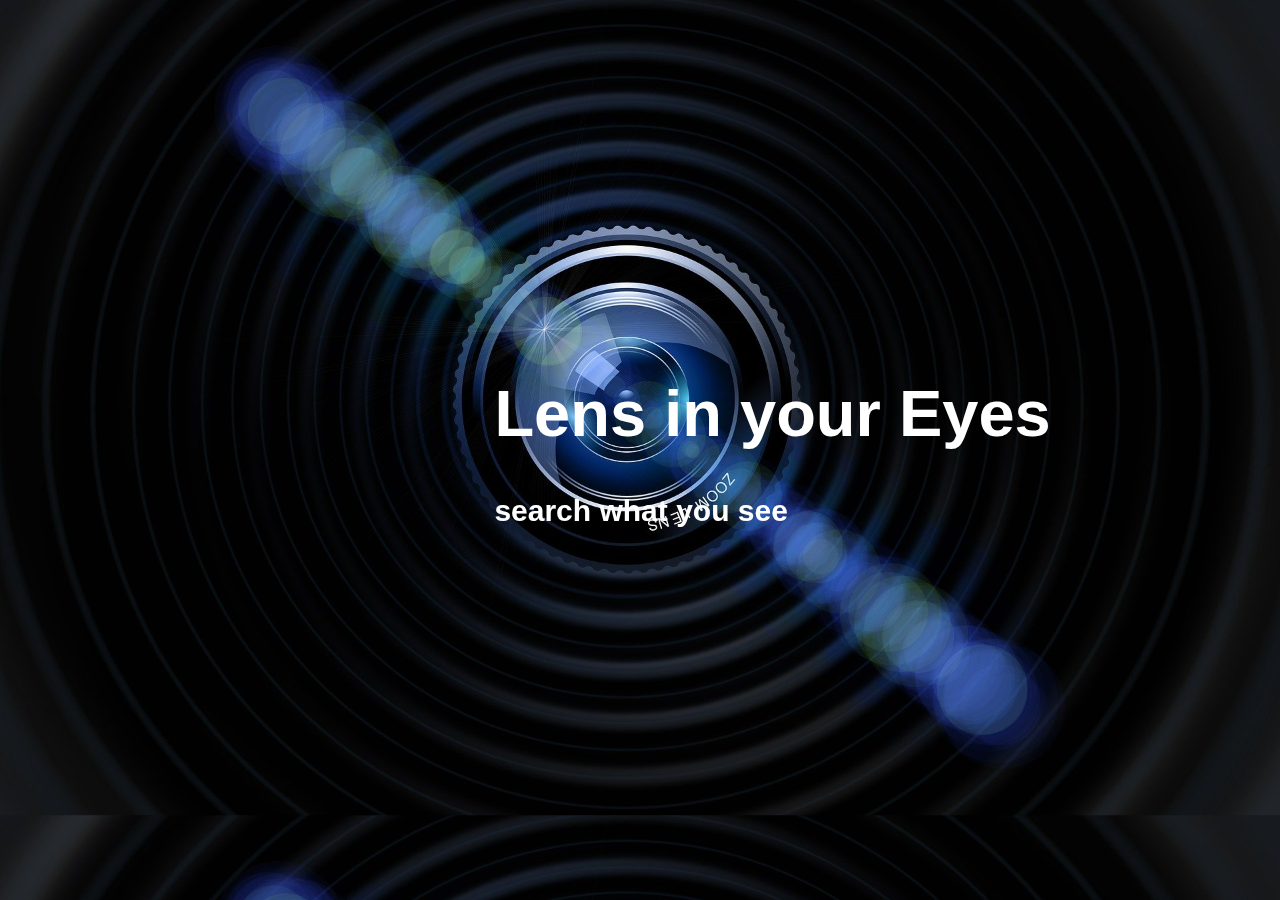
<file: index.html>
<!DOCTYPE html>
<html lang="en">
    
<head>
   
    <meta charset="UTF-8">
    <meta name="viewport" content="width=device-width, initial-scale=1.0">
    <title>Bienvienodos</title>
    <link rel="stylesheet" href="css/estilo.css">
    
</head>
<body>
    <section class="texto-principal">
<h1 class="titulo">Lens in your Eyes</h1>
    <h2 class="subtitulo">search what you see</h2>
</section>

<script src="js/main.js"></script>
<script>reload()</script>
</body>
</html>
</file>
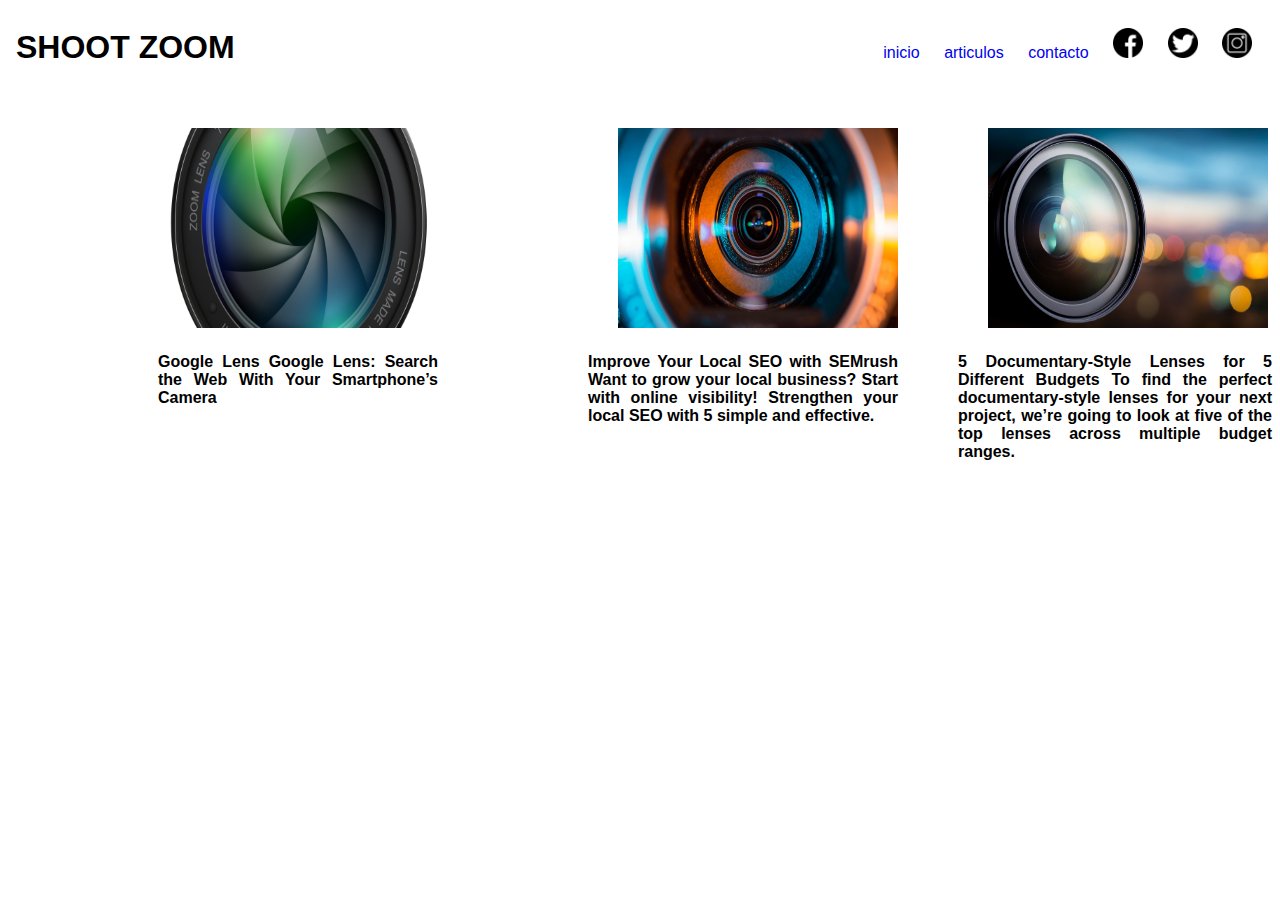
<file: articulos.html>
<!DOCTYPE html>
<html lang="en">
<head>
    <meta charset="UTF-8">
    <meta name="viewport" content="width=device-width, initial-scale=1.0">
    <title>articulo</title>
    <link rel="stylesheet" href="css/articulo.css">
</head>
<header>
        <h1 class="Encabezado">SHOOT ZOOM</h1>
        <nav class="menu">
        
            
            <a href="inicio.html" class="inicio">inicio</a>
            <a href="articulos.html"class="articulos">articulos</a>
            <a href="contacto.html"class="contacto">contacto</a>
           
            <a href=""><img src="image/facebook.png" alt="facebook" class="facebook"></a>
            <a href=""><img src="image/logotipo-social-de-twitter.png" alt="twitter" class="twiter"></a>
            <a href=""><img src="image/instagram.png" alt="instagram" class="instagram"></a>
    </nav>
    </header>
    
<body>
<main>
    <section id="blog">
        
<div class="contenedor">
    <articule class="caja1">
        <img src="image/f1.jpg" class="img1">
        <h4 class="t1">Google Lens 
            Google Lens: Search the Web
            With Your Smartphone’s
            Camera</h4>
    </articule>
    <articule class="caja2"> 
        <img src="image/f2.jpg"  class="img2">
        <h4 class="t2">Improve Your Local SEO with SEMrush
             Want to grow your local business?
            Start with online visibility!
            Strengthen your local SEO
            with 5 simple and effective.</h4>
    </articule>
    <articule class="caja3">
        <img src="image/f3.jpg" class="img3">
        <h4 class="t3">5 Documentary-Style Lenses
            for 5 Different Budgets
            To find the perfect
            documentary-style lenses for your
            next project, we’re going to look at
            five of the top lenses across multiple
            budget ranges.</h4>
    </articule>
   

</div>
    </section>
</main> 
</body>
</html>
</file>
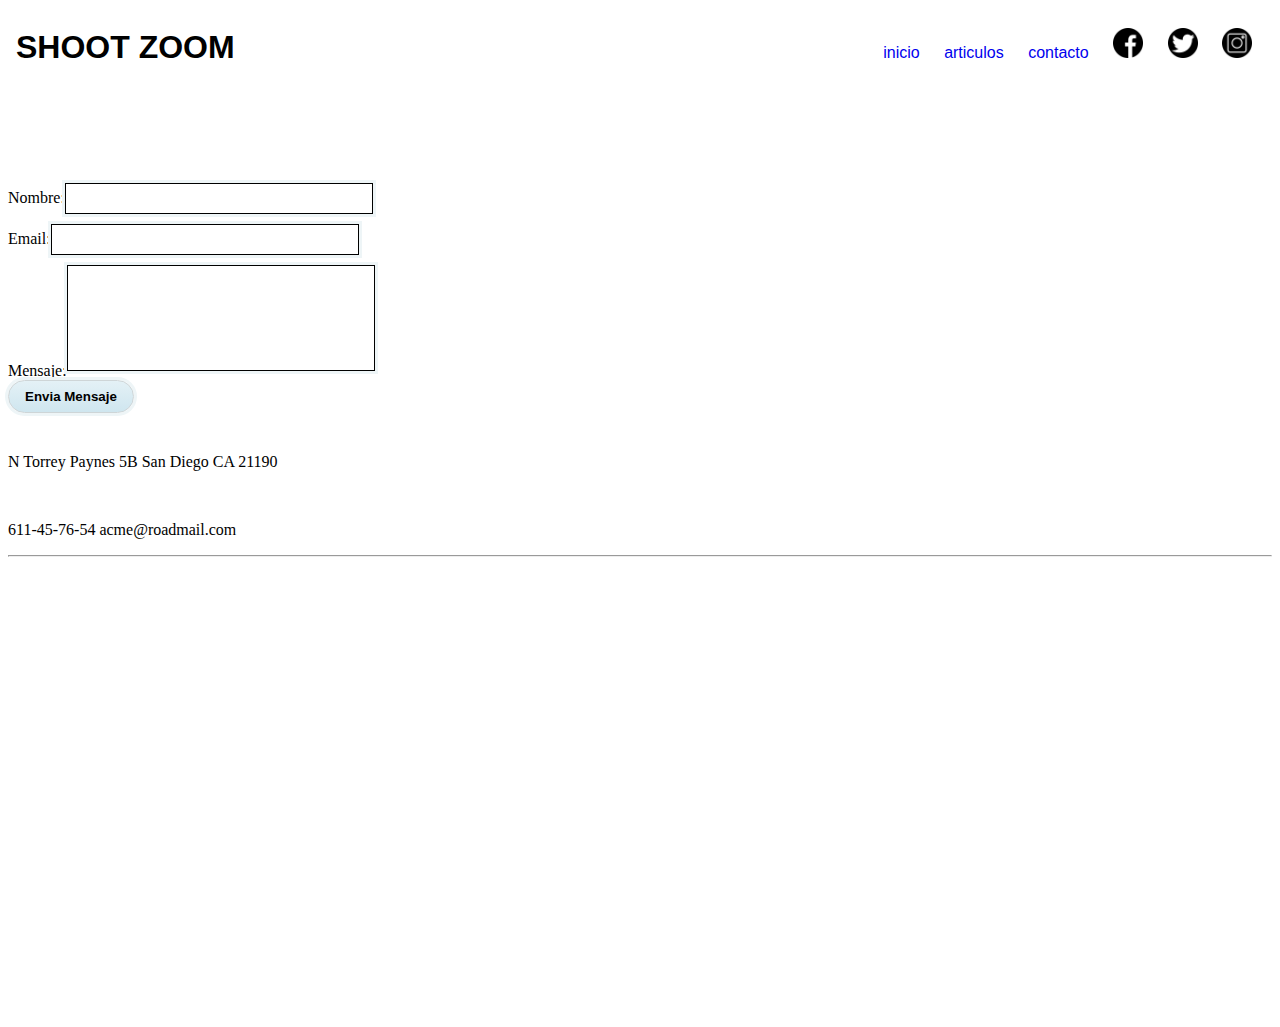
<file: contacto.html>
<!DOCTYPE html>
<html lang="en">
<head>
    <meta charset="UTF-8">
    <meta name="viewport" content="width=device-width, initial-scale=1.0">
    <title>Document</title>
    <link rel="stylesheet" href="css/contacto.css">
</head>
<header>
    <h1 class="">SHOOT ZOOM</h1>
    <nav class="menu">
    
        
        <a href="inicio.html" class="inicio">inicio</a>
        <a href="articulos.html"class="articulos">articulos</a>
        <a href="contacto.html"class="contacto">contacto</a>
       
        <a href=""><img src="image/facebook.png" alt="facebook" class="facebook"></a>
        <a href=""><img src="image/logotipo-social-de-twitter.png" alt="twitter" class="twiter"></a>
        <a href=""><img src="image/instagram.png" alt="instagram" class="instagram"></a>

    

</nav>
</header>
<body>
    <form class='contacto'>
        
        <div><label> Nombre:</label><input type='text' value=''></div>
        <div><label> Email:</label><input type='text' value=''></div>
        <div><label>Mensaje:</label><textarea rows='6'></textarea></div>
        <div><input type='submit' value='Envia Mensaje'></div>
    </form>
    
    <p class="texto-1">N Torrey Paynes 5B
        San Diego CA
        21190
    </p>
    <p class="texto-2">611-45-76-54
        acme@roadmail.com
    </p>
    <section class="map">
    <hr><iframe src="https://www.google.com/maps/embed?pb=!1m18!1m12!1m3!1d3349.752051913014!2d-117.24448384929397!3d32.90472328084014!2m3!1f0!2f0!3f0!3m2!1i1024!2i768!4f13.1!3m3!1m2!1s0x80dc065f8da7fd33%3A0xf031b22e5e5f718a!2s21190%20N%20Torrey%20Pines%20Pl%20%235B%2C%20San%20Diego%2C%20CA%2092121%2C%20EE.%20UU.!5e0!3m2!1ses-419!2smx!4v1603078213803!5m2!1ses-419!2smx" width="500" height="450" frameborder="0" style="border:0;" allowfullscreen="" aria-hidden="false" tabindex="0"></iframe>
    </section>

</body>
</html>
</body>
</html>
</file>
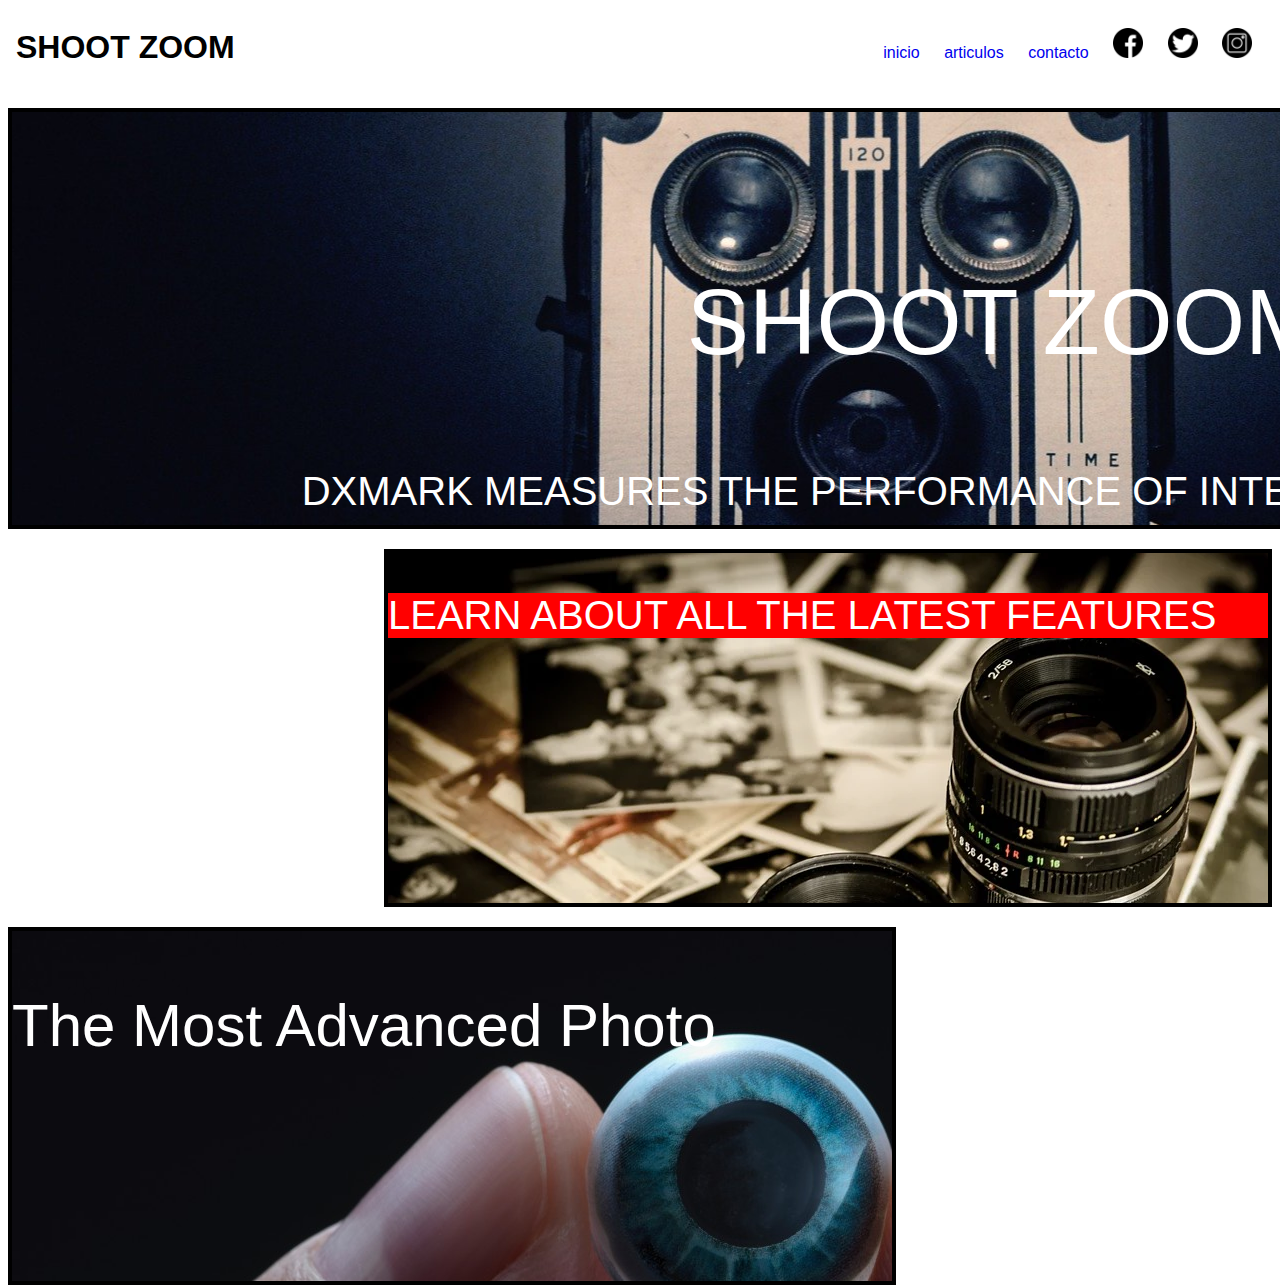
<file: inicio.html>
<!DOCTYPE html>
<html lang="en">
<head>
    <meta charset="UTF-8">
    <meta name="viewport" content="width=device-width, initial-scale=1.0">
    <link rel="stylesheet" href="css/inicio.css">
    <title>Inicio</title>
    
</head>
<header>
        <h1 class="">SHOOT ZOOM</h1>
        <nav class="menu">
        
            
            <a href="inicio.html" class="inicio">inicio</a>
            <a href="articulos.html"class="articulos">articulos</a>
            <a href="contacto.html"class="contacto">contacto</a>
           
            <a href=""><img src="image/facebook.png" alt="facebook" class="facebook"></a>
            <a href=""><img src="image/logotipo-social-de-twitter.png" alt="twitter" class="twiter"></a>
            <a href=""><img src="image/instagram.png" alt="instagram" class="instagram"></a>

        

    </nav>
    </header>
    
<body>
    <section class="cuerpoPagina">

        <div class="box1">
            <a href=""></a>
            <p class="text1">
                SHOOT ZOOM
            </P>
            <P class="subtext1">
                DXMARK MEASURES THE PERFORMANCE OF INTERCHANGEABLE LENS
               </P>
           
        </div>
    
        <div class="box2"><p class="text2">
           </P>  <p class="text2">
            LEARN ABOUT ALL THE LATEST FEATURES  
        </P>
           
    </div>
        
        <div class="box3">
            <p class="text3">
                The Most Advanced Photo  
            </P>
            
        </div>
        </section>
        
</body>

</html>
</file>
<file: css/estilo.css>
*{
    margin:10;
    padding: 10;
    box-sizing: border-box;
}
body{
    background: url(../image/lens-490806_1920.jpg);
    width: 100%;
    height: 600px;
    background-size: cover;
    position: fixed;
    top: 36%;
    left: 38%;
}
section>.texto-principal{
    display: flex;
    height: 450px;
    width: 100%;
    align-items: center;
    justify-content: center;
    flex-direction: column;
    text-align: center;

}
.titulo{
    font-family: 'Roboto', sans-serif;
    color: white;
    font-size: 65px;

}
.subtitulo{
    font-family: "roboto",sans-serif;
    color: white;
    font-size: 30px;
}
</file>
<file: css/articulo.css>
.facebook{
    width: 30px; 
    height: 30px;
    
}
.twiter{
    width: 30px; 
    height: 30px;
    
}
.instagram{
    width: 30px; 
    height: 30px;
    
}
.Encabezado{
    float: left;
}
.menu{
    float: right; 
    padding-top: 20px;
}
.menu>a{
    text-decoration: none;
    padding-top: -20px;
    padding-right: 20px;
    
}
header{
    font-family: 'Roboto', sans-serif;
    margin-left: 0.5em;
    margin-top: 0.5em;
    padding: 0;
    height: 100px;
}
#blog h3,h4{
    text-align: center;
}
#blog .contenedor{
    display: flex;
    justify-content: center;
    flex-wrap: 15px;

}
#blog article{
    margin: 15px;
}
#blog img {
    
    max-width: 280px;
    padding-left: 15px;
    
}
.img1{
    margin-left: -15px;
    margin-top: 20px;
    background-position: center;
    width: 400px; 
    height: 200px;
}
.img2{
    margin-left: 15px;
    margin-top: 20px;
    background-position: center;
    width: 400px; 
    height: 200px;
    
}
.img3{
    margin-left: 15px;
    margin-top: 20px;
    background-position: center;
    width: 400px; 
    height: 200px;

}
.t1{

text-align: justify;
font-family: 'Roboto', sans-serif;

}
    .t2{
text-align: justify;
font-family: 'Roboto', sans-serif;

    }   
    .t3{
text-align: justify;
font-family: 'Roboto', sans-serif;

    }    
    .caja1{
        padding-left:150px;
    } 
    .caja2{
        padding-left: 150px;

    }
    .caja3{
padding-left: 60px;
    }
    @media screen and (min-width:480px){
        h1:hover{
        width: 190px;
           }
        }
        @media screen and (min-width:768px){
            h1:hover{
            width: 300px;
               }
            }
            @media screen and (min-width:1024px){
                h1:hover{
                width: 300px;
                   }
                }
</file>
<file: css/contacto.css>
.facebook{
    width: 30px; 
    height: 30px;
    
}
.twiter{
    width: 30px; 
    height: 30px;
    
}
.instagram{
    width: 30px; 
    height: 30px;
    
}
h1{
    float: left;
}
.menu{
    float: right; 
    padding-top: 20px;
}
.menu>a{
    text-decoration: none;
    padding-top: -20px;
    padding-right: 20px;
    
}
header{
    font-family: 'Roboto', sans-serif;
    margin-left: 0.5em;
    margin-top: 0.5em;
    padding: 0;
    height: 100px;
}
.map{
    padding-top: -700px;
 
 }
 .texto-1{
     font-family: "roboto"sans-serif;
     margin-top: 40px;
     padding-left: -1000px;
 }
 .texto-2{
     font-family: "roboto"sans-serif;
     margin-top: 50px;
 }
 .letrero{
     margin-top: -40px;
     padding-top: -1200px;
 }
 .contacto input[type='text'], .contacto textarea{
     padding: 7px 6px;
     width: 294px;
     border: 1px solid black;
     resize: none; 
     box-shadow:0 0 0 3px #EEF5F7;
     margin: 5px 0;
 }
 .contacto input[type='submit']{
     border: 1px solid #CED5D7;
     box-shadow:0 0 0 3px #EEF5F7;
     padding: 8px 16px;
     border-radius: 20px;
     font-weight: bolder;
     text-shadow: 1px 1px 0px,brown;
  
     background: #e4f1f6; 
     background: -moz-linear-gradient(top, #e4f1f6 0%, #cfe6ef 100%);
     background: -webkit-linear-gradient(top, #e4f1f6 0%,#cfe6ef 100%);
    }
    .contacto{
        padding-top: -70px;
        margin-top: 70px;
    }
</file>
<file: css/inicio.css>
.facebook{
    width: 30px; 
    height: 30px;
    
}
.twiter{
    width: 30px; 
    height: 30px;
    
}
.instagram{
    width: 30px; 
    height: 30px;
    
}
.box1{
width: 1480px;
height: 350px;
border: 0.3pc solid black;
background-image: url(../image/inicio.jpg);
float: inline-start;
background-position: center;
padding-left: 20%;

padding-top: 5%;

}
.box2{
    float: right;
    width: 880px;
    height: 350px;
    border: 0.3pc solid black;
    background-image: url(../image/foto3.PNG);
    margin-top: 20px;
    
    

    
    }
 .box3{
        width: 880px;
        height: 350px;
        border: 0.3pc solid black;
        background-image: url(../image/foto2.jpg);
        float: left;
        margin-top: 20px;

     }
h1{
    float: left;
}
.menu{
    float: right; 
    padding-top: 20px;
}
.menu>a{
    text-decoration: none;
    padding-top: -20px;
    padding-right: 20px;
    
}
header{
    font-family: 'Roboto', sans-serif;
    margin-left: 0.5em;
    margin-top: 0.5em;
    padding: 0;
    height: 100px;
}
body{
    
        background-color: white;
        font-family: 'Roboto', sans-serif;
        margin: 1;
        padding: 1;
    
}
.cuerpoPagina{
    height: 70%;
}
.text1{
    color: white;
    font-family: 'Roboto', sans-serif;
    text-align: center;
    font-size: 70pt;

}
.subtext1{
    color: white;
    font-family: 'Roboto', sans-serif;
    text-align: center;
    font-size: 30pt;
}
.text2{
    color:white;
    font-family: 'Roboto', sans-serif;
     text-align: left;
     font-size: 40px;
     background-color: red;
}

.text3{
    color: white;
    font-family: 'Roboto', sans-serif;
    text-align: left;
    font-size: 60px;
}
</file>
